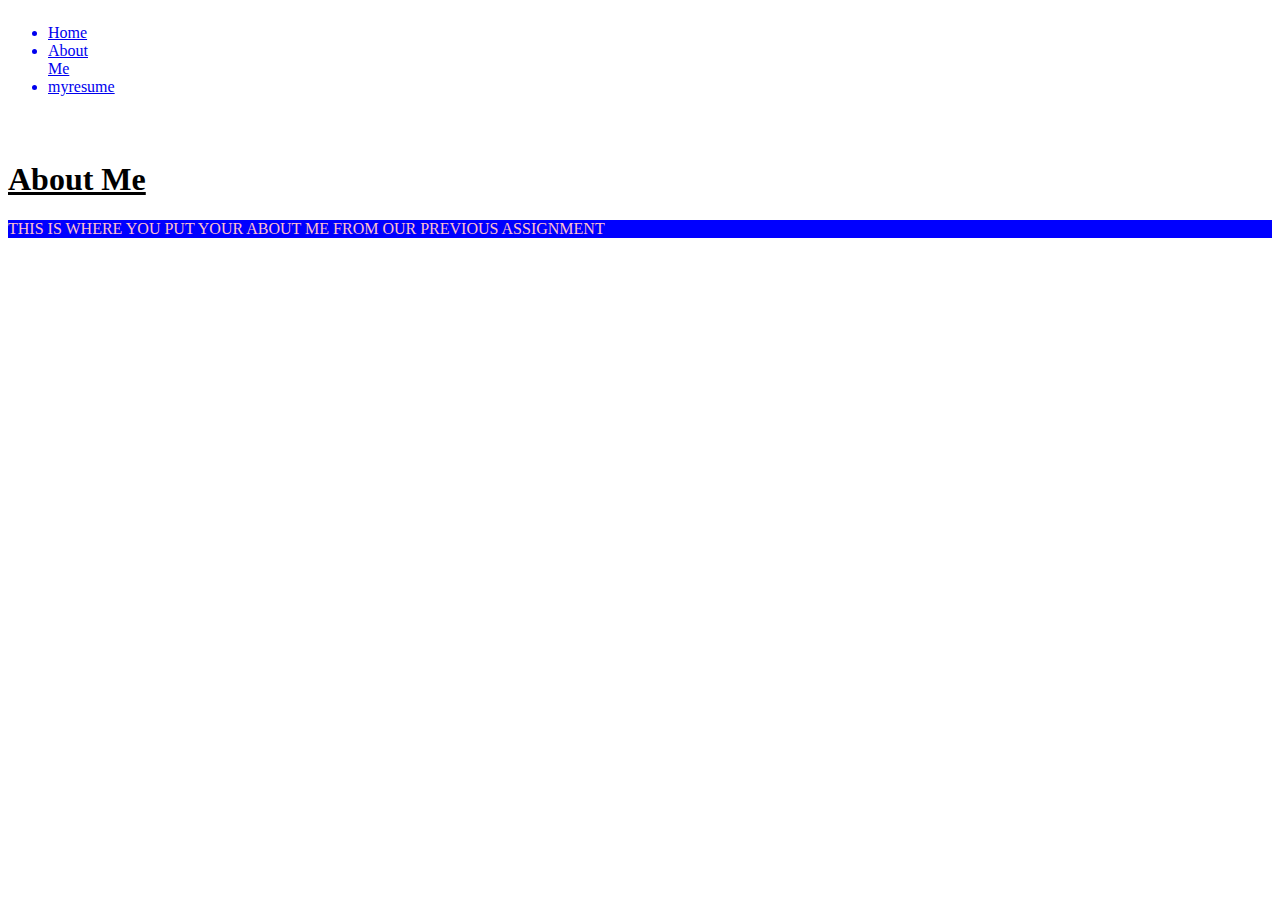
<file: aboutme.html>
<!DOCTYPE html>
<html>
  <head>
    <link rel="stylesheet" href="./style.css" type="text/css">
    <title>About Me</title>
  </head>
  <header>
    <nav>
      <ul>
        <a href="./index.html"><li>Home</li></a>
        <a href="./aboutme.html"><li>About Me</li></a>
        <a href="./myresume.pdf" target="_blank"><li>myresume</li></a>
      </ul>
    </nav>
  </header>
  <body>
    <h1>About Me</h1>
    <p>THIS IS WHERE YOU PUT YOUR ABOUT ME FROM OUR PREVIOUS ASSIGNMENT</p>
  </body>
  <footer>
    <iframe width="640px" height="480px" src="https://forms.office.com/Pages/ResponsePage.aspx?id=SjyUWVNiDU2KmP71AwPTSwKLqqYfRZ1EuThc1mmiVwBUNDYyU0NTUEhLUEU5R0NLNllDQVE3UkUyRC4u&embed=true" frameborder="0" marginwidth="0" marginheight="0" style="border: none; max-width:100%; max-height:100vh" allowfullscreen webkitallowfullscreen mozallowfullscreen msallowfullscreen> </iframe>
  </footer>
</html>
</file>
<file: style.css>
p {
  background-color: blue;
  color: pink;
}

ul {
  height: 100px;
  width: 50px;
}

ol {
  Font-family: Ariel;
  Font-weight: bold;
}

h1 {
  background-image: url("https://www.google.com/url?sa=i&url=https%3A%2F%2Fen.wikipedia.org%2Fwiki%2FBasketball_%2528ball%2529&psig=AOvVaw3GbANVUKh1YDTFRYmQDkDO&ust=1680370641359000&source=images&cd=vfe&ved=0CAwQjRxqFwoTCNj_rcvahv4CFQAAAAAdAAAAABAE");
  text-decoration: underline;
}

header{
  overflow: hidden;
  display: block;
}
body {
  text align: center;
  line height: 1.5;
}

footer {
  color: red;
  font-weight: none;
}
</file>
